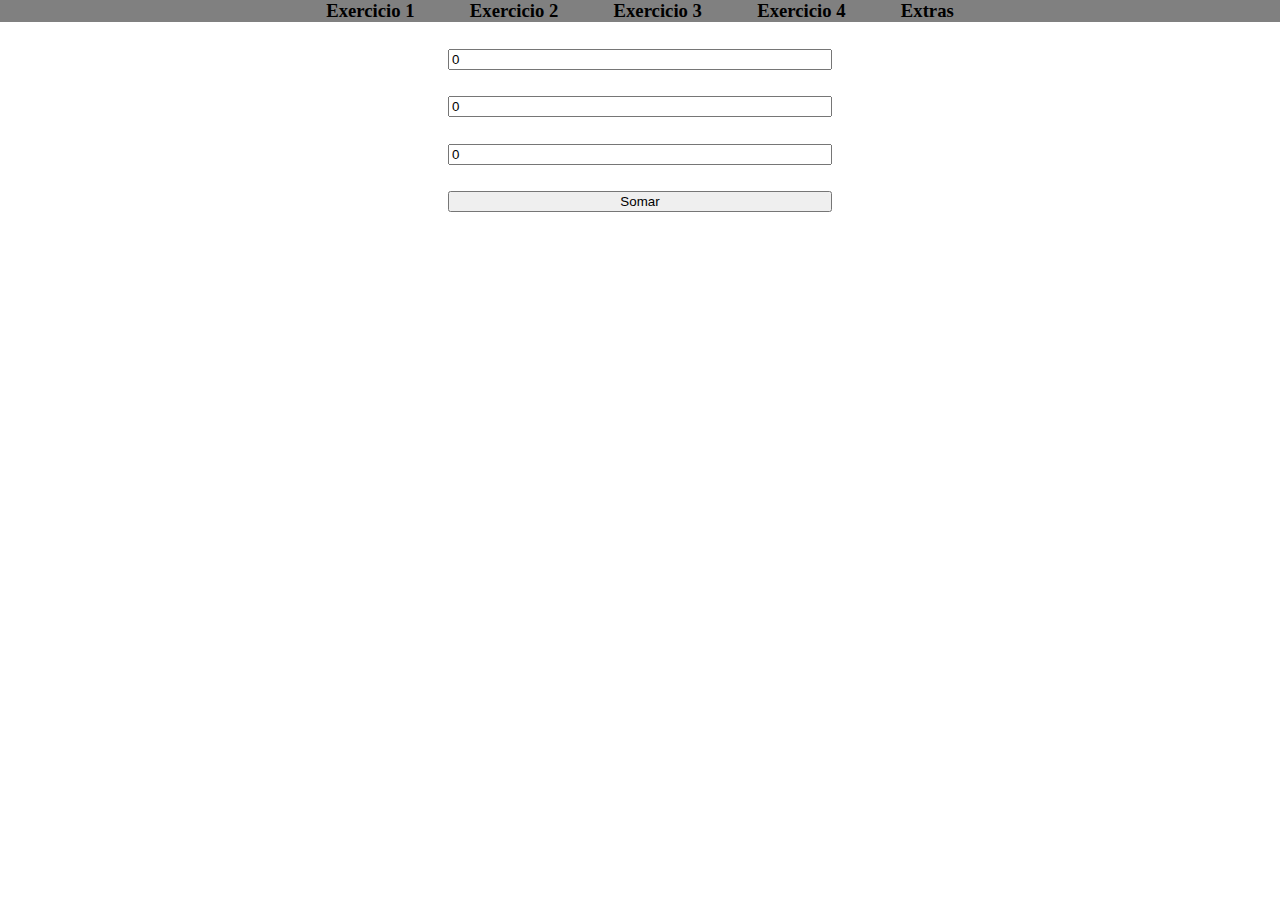
<file: index.html>
<html lang="pt-br">
    <head>
        <link rel="stylesheet" href="estilo.css">
        <link rel="stylesheet" href="exercicio1.css">
        <meta charset="utf-8">
    </head>
    <body>
        <header>
            <nav>
                <a href="#">
                    <h3>Exercicio 1</h3>
                </a>
                <a href="exercicio2.html">
                    <h3>Exercicio 2</h3>
                </a>
                <a href="exercicio3.html">
                    <h3>Exercicio 3</h3>
                </a>
                <a href="exercicio4.html">
                    <h3>Exercicio 4</h3>
                </a>
                <a href="extras.html">
                    <h3>Extras</h3>
                </a>
            </nav>
        </header>
        <section>
            <form>
                <input type="number" id="numero1" value="0">
                <input type="number" id="numero2" value="0">
                <input type="number" id="numero3" value="0">
                <button type="button" onclick="Soma()">Somar</button>
                <div id="divresposta"></div>
            </form>
            
        </section>
    </body>
    <script src="script.js"></script>
</html>
</file>
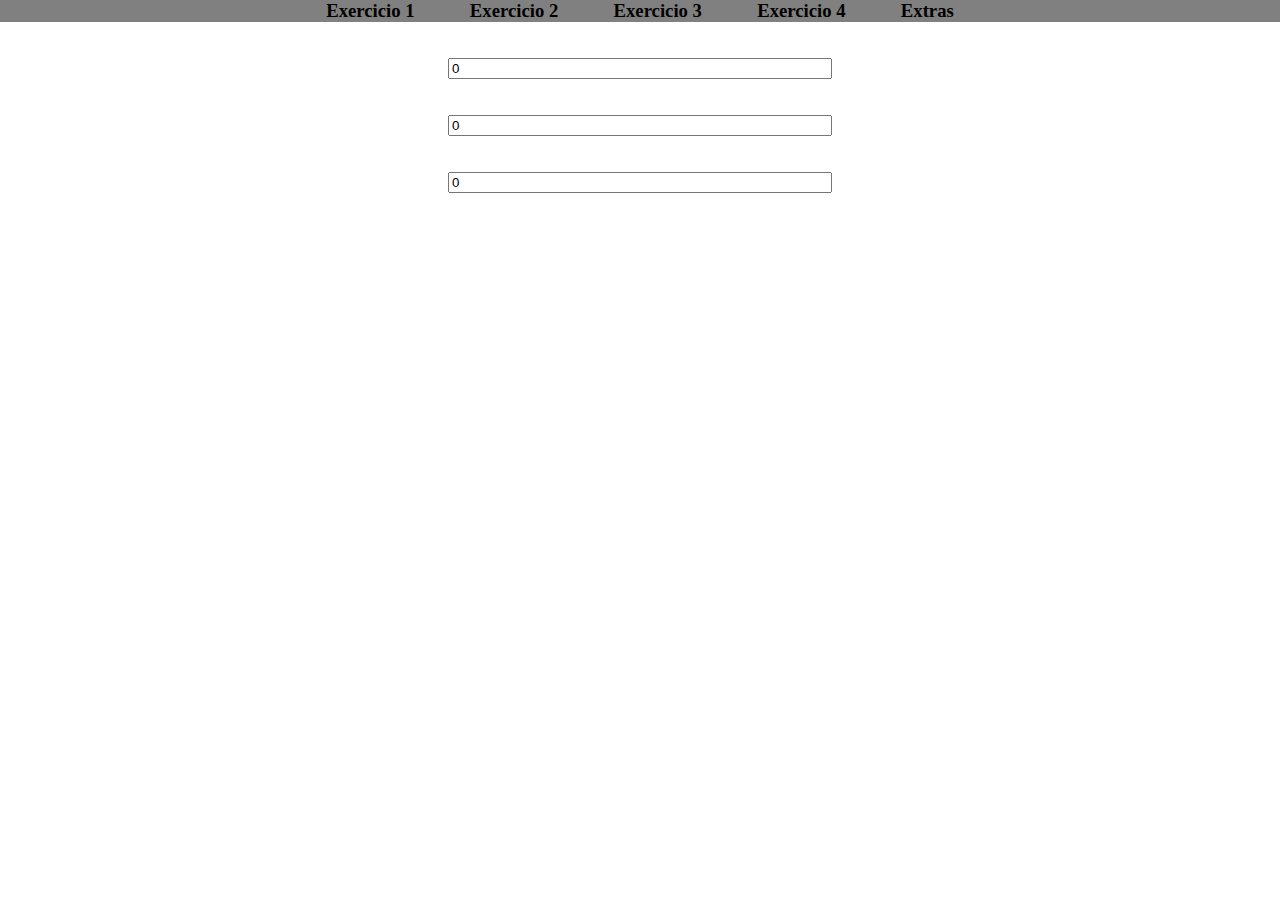
<file: exercicio2.html>
<html lang="pt-br">
    <head>
        <link rel="stylesheet" href="estilo.css">
        <link rel="stylesheet" href="exercicio1.css">
        <meta charset="utf-8">
    </head>
    <body>
        <header>
            <nav>
                <a href="index.html">
                    <h3>Exercicio 1</h3>
                </a>
                <a href="#">
                    <h3>Exercicio 2</h3>
                </a>
                <a href="exercicio3.html">
                    <h3>Exercicio 3</h3>
                </a>
                <a href="exercicio4.html">
                    <h3>Exercicio 4</h3>
                </a>
                <a href="extras.html">
                    <h3>Extras</h3>
                </a>
            </nav>
        </header>
        <section>
            <form>
                <input type="number" onkeyup="SomaSemBotao()" id="numero1" value="0">
                <input type="number" onkeyup="SomaSemBotao()" id="numero2" value="0">
                <input type="number" onkeyup="SomaSemBotao()" id="numero3" value="0">
                <div id="divresposta"></div>
            </form>
        </section>
    </body>
    <script src="script.js"></script>
</html>
</file>
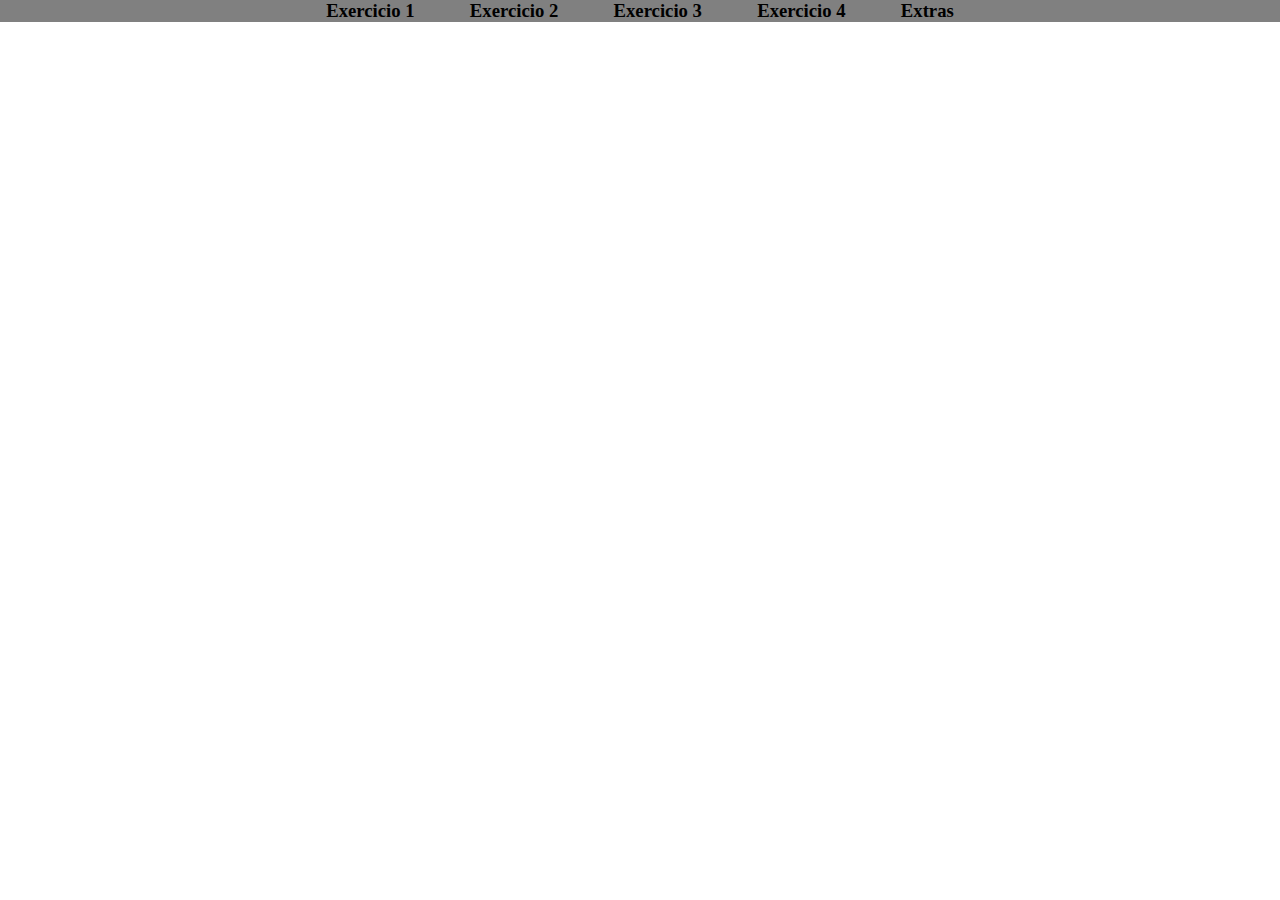
<file: exercicio3.html>
<html lang="pt-br">
    <head>
        <link rel="stylesheet" href="estilo.css">
        <meta charset="utf-8">
    </head>
    <body>
        <header>
            <nav>
                <a href="index.html">
                    <h3>Exercicio 1</h3>
                </a>
                <a href="exercicio2.html">
                    <h3>Exercicio 2</h3>
                </a>
                <a href="#">
                    <h3>Exercicio 3</h3>
                </a>
                <a href="exercicio4.html">
                    <h3>Exercicio 4</h3>
                </a>
                <a href="extras.html">
                    <h3>Extras</h3>
                </a>
            </nav>
        </header>
    </body>
    <script src="script.js"></script>
</html>
</file>
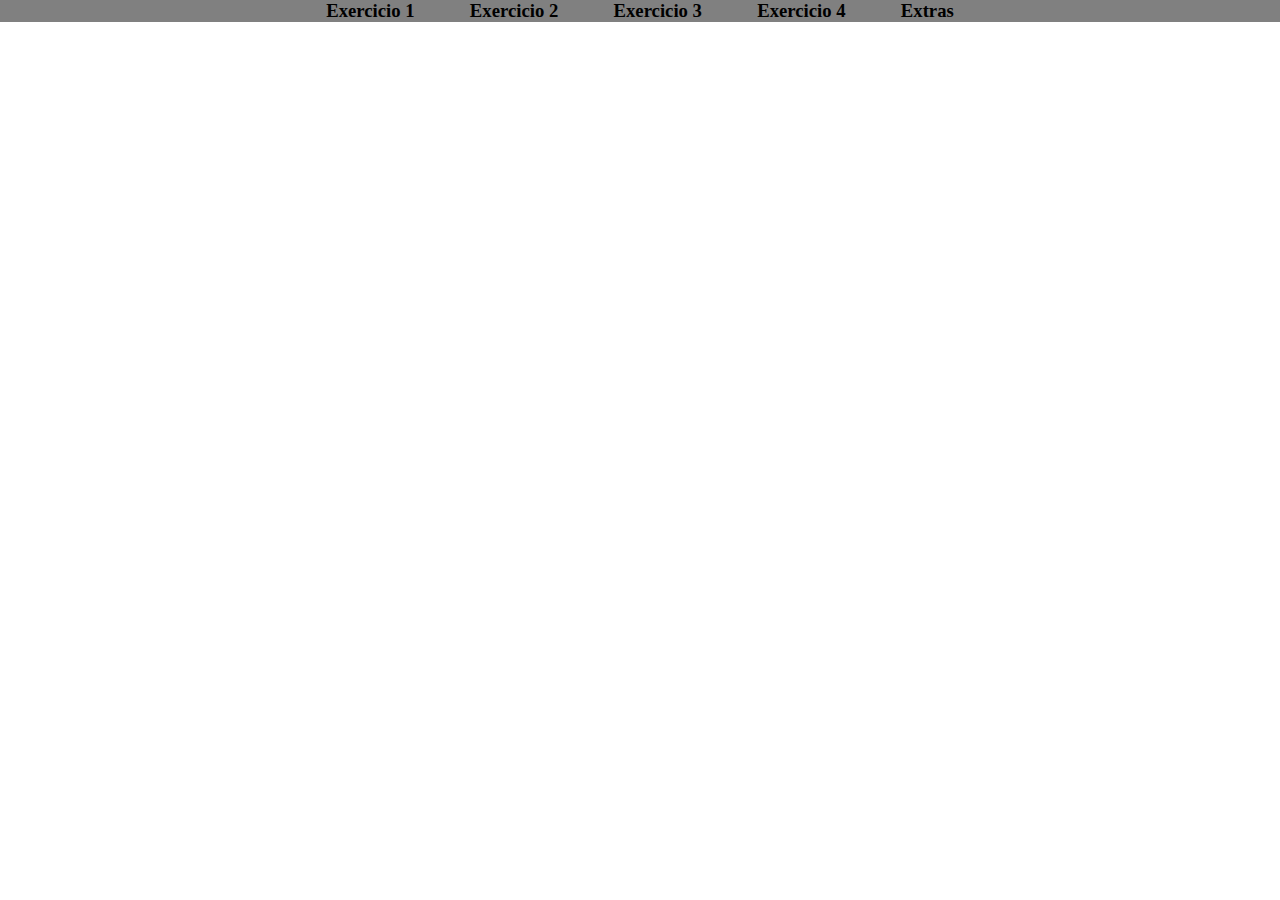
<file: exercicio4.html>
<html lang="pt-br">
    <head>
        <link rel="stylesheet" href="estilo.css">
        <meta charset="utf-8">
    </head>
    <body>
        <header>
            <nav>
                <a href="index.html">
                    <h3>Exercicio 1</h3>
                </a>
                <a href="exercicio2.html">
                    <h3>Exercicio 2</h3>
                </a>
                <a href="exercicio3.html">
                    <h3>Exercicio 3</h3>
                </a>
                <a href="#">
                    <h3>Exercicio 4</h3>
                </a>
                <a href="extras.html">
                    <h3>Extras</h3>
                </a>
            </nav>
        </header>
    </body>
    <script src="script.js"></script>
</html>
</file>
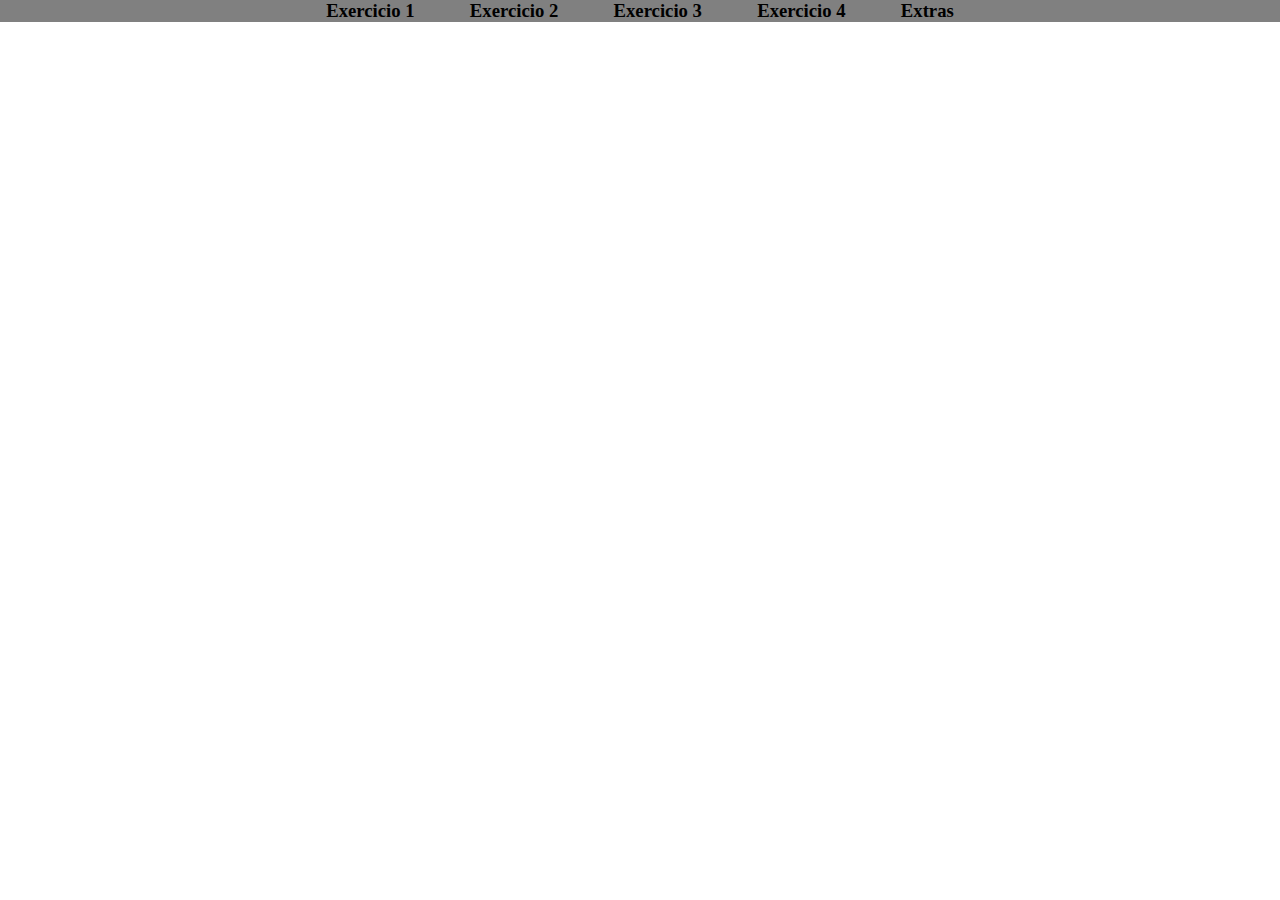
<file: extras.html>
<html lang="pt-br">
    <head>
        <link rel="stylesheet" href="estilo.css">
        <meta charset="utf-8">
    </head>
    <body>
        <header>
            <nav>
                <a href="index.html">
                    <h3>Exercicio 1</h3>
                </a>
                <a href="exercicio2.html">
                    <h3>Exercicio 2</h3>
                </a>
                <a href="exercicio3.html">
                    <h3>Exercicio 3</h3>
                </a>
                <a href="exercicio4.html">
                    <h3>Exercicio 4</h3>
                </a>
                <a href="#">
                    <h3>Extras</h3>
                </a>
            </nav>
        </header>
    </body>
    <script src="script.js"></script>
</html>
</file>
<file: exercicio1.css>
section form{display: flex; align-items: center; flex-direction: column; justify-content: space-evenly; height: 100%;}

section{height: 30%;}

input, button{width: 30%;}

#divresposta{display: hidden; height: 10%; background-color: black; color: white;}
</file>
<file: estilo.css>
/*Reset*/
html{margin: 0; padding: 0;}
body{margin: 0;}

/*Menu header*/
header{text-align: center; margin: 0; background-color: gray; }

a{text-decoration: none; color: black;}

header nav a h3{display: inline; margin: 0 2% 0 2%;}
</file>
